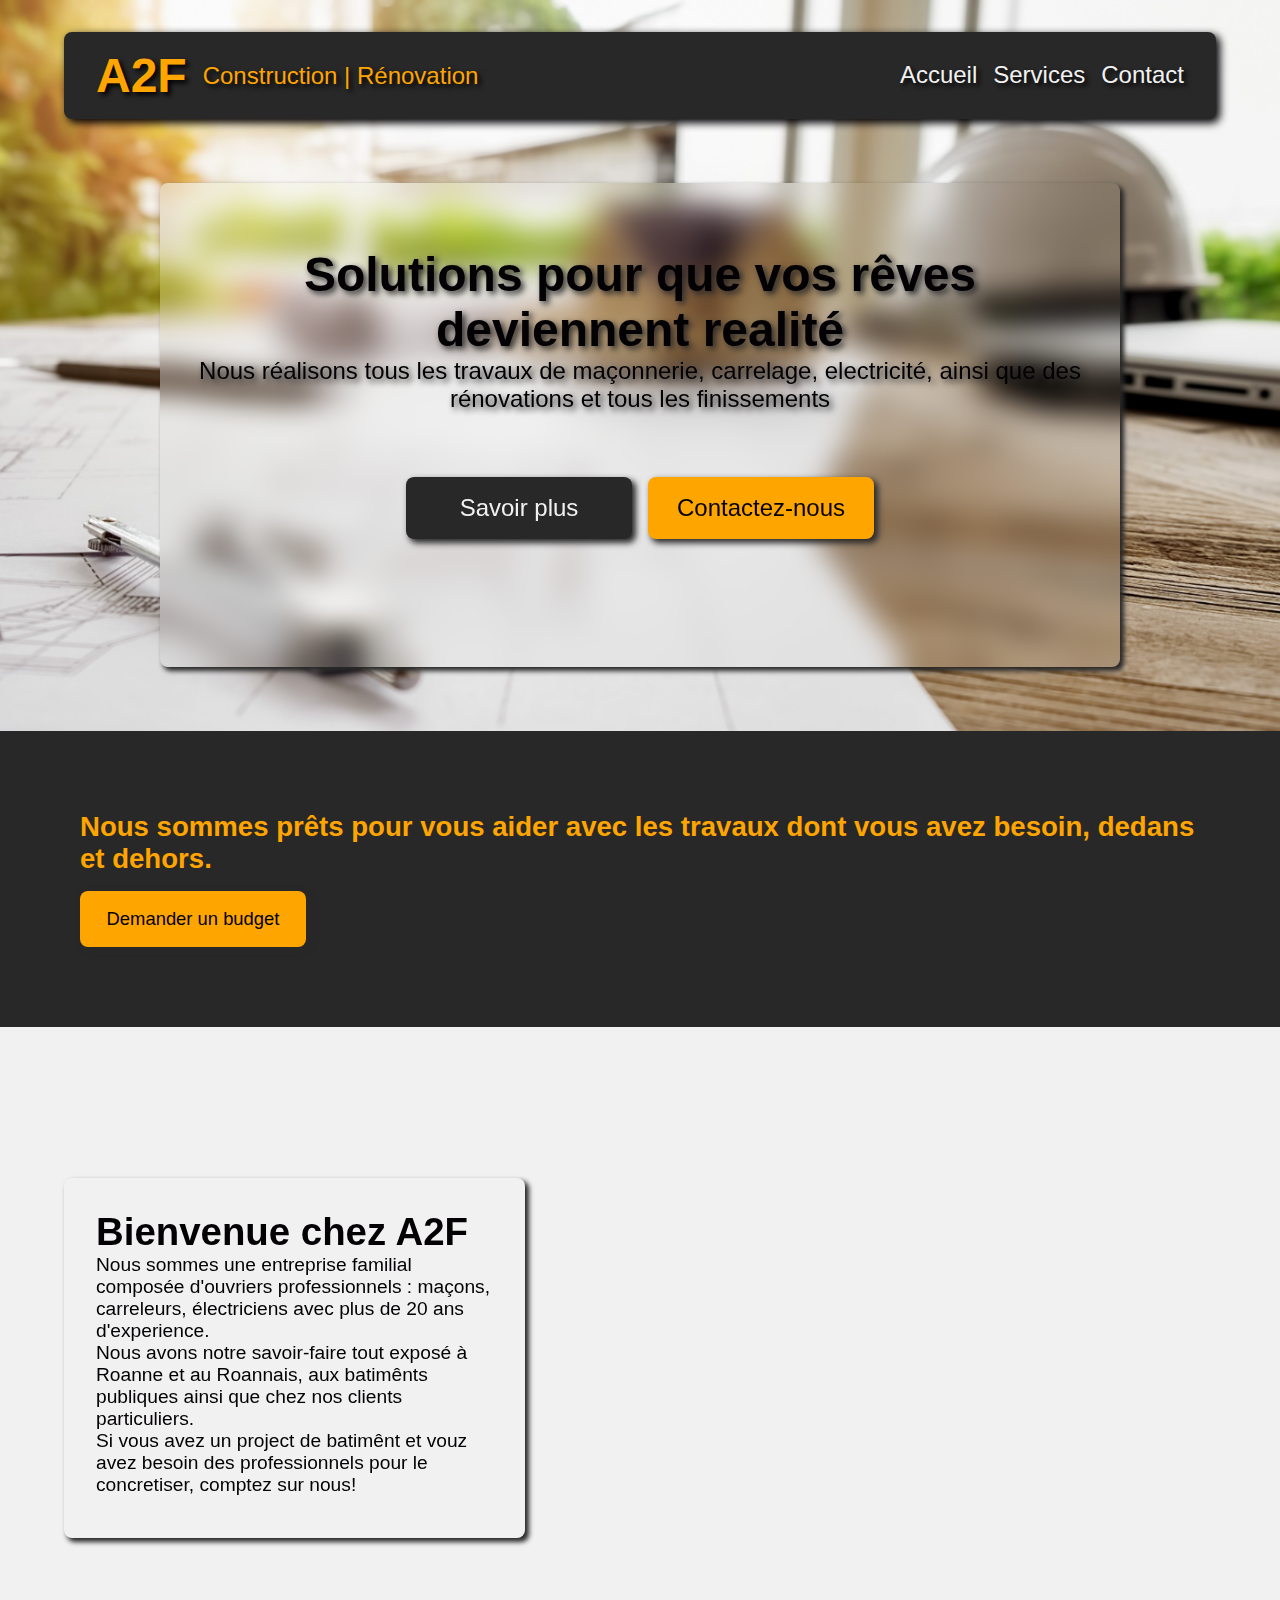
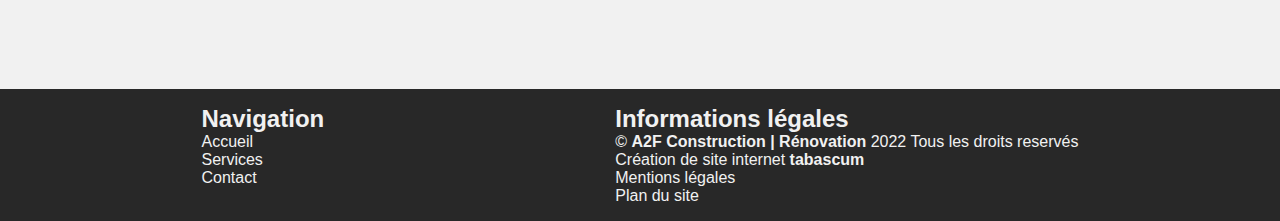
<file: index.html>
<!DOCTYPE html>
<html lang="FR-fr">

<head>
    <meta charset="UTF-8">
    <meta http-equiv="X-UA-Compatible" content="IE=edge">
    <meta name="viewport" content="width=device-width, initial-scale=1.0">
    <!-- Favicon -->
    <link rel="apple-touch-icon" sizes="180x180" href="./img/apple-touch-icon.png">
    <link rel="icon" type="image/png" sizes="32x32" href="./img/favicon-32x32.png">
    <link rel="icon" type="image/png" sizes="16x16" href="./img/favicon-16x16.png">
    <link rel="manifest" href="./img/site.webmanifest">
    <!-- Fonts -->
    <link href="https://api.fontshare.com/v2/css?f[]=supreme@400,401,300,500&f[]=kola@400&display=swap"
        rel="stylesheet">
    <!-- Font Awesome Icons -->
    <link rel="stylesheet" href="https://cdnjs.cloudflare.com/ajax/libs/font-awesome/6.2.0/css/all.min.css"
        integrity="sha512-xh6O/CkQoPOWDdYTDqeRdPCVd1SpvCA9XXcUnZS2FmJNp1coAFzvtCN9BmamE+4aHK8yyUHUSCcJHgXloTyT2A=="
        crossorigin="anonymous" referrerpolicy="no-referrer" />
    <!-- Custom CSS -->
    <link rel="stylesheet" href="./css/root.css">
    <link rel="stylesheet" href="./css/header.css">
    <link rel="stylesheet" href="./css/main.css">
    <link rel="stylesheet" href="./css/responsive.css">
    <!-- JS page behaviour-->
    <script src="./js/index.js" defer></script>
    <title>A2F Construction | Rénovation</title>
</head>

<body>
    <!-- header section -->
    <header>
        <nav>
            <div class="nav-brand">
                <h1>A2F</h1>
                <p>Construction | Rénovation</p>
                <a href="#" class="nav-toggle-button">
                    <i class="fa-solid fa-bars"></i>
                </a>
            </div>
            <div class="nav-links">
                <a href="index.html">Accueil</a>
                <div class="nav-dropdown">
                    <button class="nav-dropbtn">Services
                    </button>
                    <div class="nav-dropdown-content">
                        <a href="services.html" id="maconnerie-btn">Maçonnerie</a>
                        <a href="#carrelage" id="carrelage-btn">Carrelage</a>
                        <a href="#electricite" id="electricite-btn">Electricité</a>
                    </div>
                </div>
                <a href="contact.html">Contact</a>
            </div>
        </nav>
        <section class="hero">
            <article class="container">
                <div class="header">
                    <h1>Solutions pour que vos rêves deviennent realité</h1>
                    <div>
                        <p>Nous réalisons tous les travaux de maçonnerie, carrelage, electricité, ainsi que des
                            rénovations et tous les finissements</p>
                    </div>
                </div>
                <div class="buttons">
                    <a href="services.html" class="button">Savoir plus</a>
                    <a href="contact.html" class="button alert">Contactez-nous</a>
                </div>
            </article>
        </section>
    </header>
    <!-- main content section -->
    <section class="transition">
        <h2>Nous sommes prêts pour vous aider avec les travaux dont vous avez besoin, dedans et dehors. </h2>
        <a href="contact.html" class="button alert">Demander un budget</a>
    </section>
    <main>
        <article>
            <div class="presentation">
                <h1>Bienvenue chez A2F</h1>
                <p>
                    Nous sommes une entreprise familial composée d'ouvriers professionnels : maçons, carreleurs,
                    électriciens avec plus de 20 ans d'experience.
                </p>
                <p>
                    Nous avons notre savoir-faire tout exposé à Roanne et au Roannais, aux batimênts publiques ainsi que
                    chez
                    nos clients particuliers.
                </p>
                <p>
                    Si vous avez un project de batimênt et vouz avez besoin des professionnels pour le concretiser,
                    comptez sur nous!
                </p>
            </div>

        </article>
        <section>

        </section>
    </main>
    <!-- footer section -->
    <footer>
        <article>
            <div class="navigation">
                <h2>Navigation</h2>
                <a href="index.html"><i class="fa-solid fa-chevron-right"></i> Accueil</a>
                <a href="services.html"><i class="fa-solid fa-chevron-right"></i> Services</a>
                <a href="contact.html"><i class="fa-solid fa-chevron-right"></i> Contact</a>
            </div>
            <div class="info-legal">
                <h2>Informations légales</h2>
                <p>&#169 <strong>A2F Construction | Rénovation</strong> 2022 Tous les droits reservés</p>
                <p><i class="fa-solid fa-chevron-right"></i> Création de site internet <strong><a
                            href="https://tabascum.github.io/portfolio/" target="_blank">tabascum</a></strong></p>
                <a href="mentions.html"><i class="fa-solid fa-chevron-right" target="_blank"></i> Mentions légales</a>
                <a href="mapsite.html"><i class="fa-solid fa-chevron-right" target="_blank"></i> Plan du site</a>
            </div>
        </article>
    </footer>

</body>

</html>
</file>
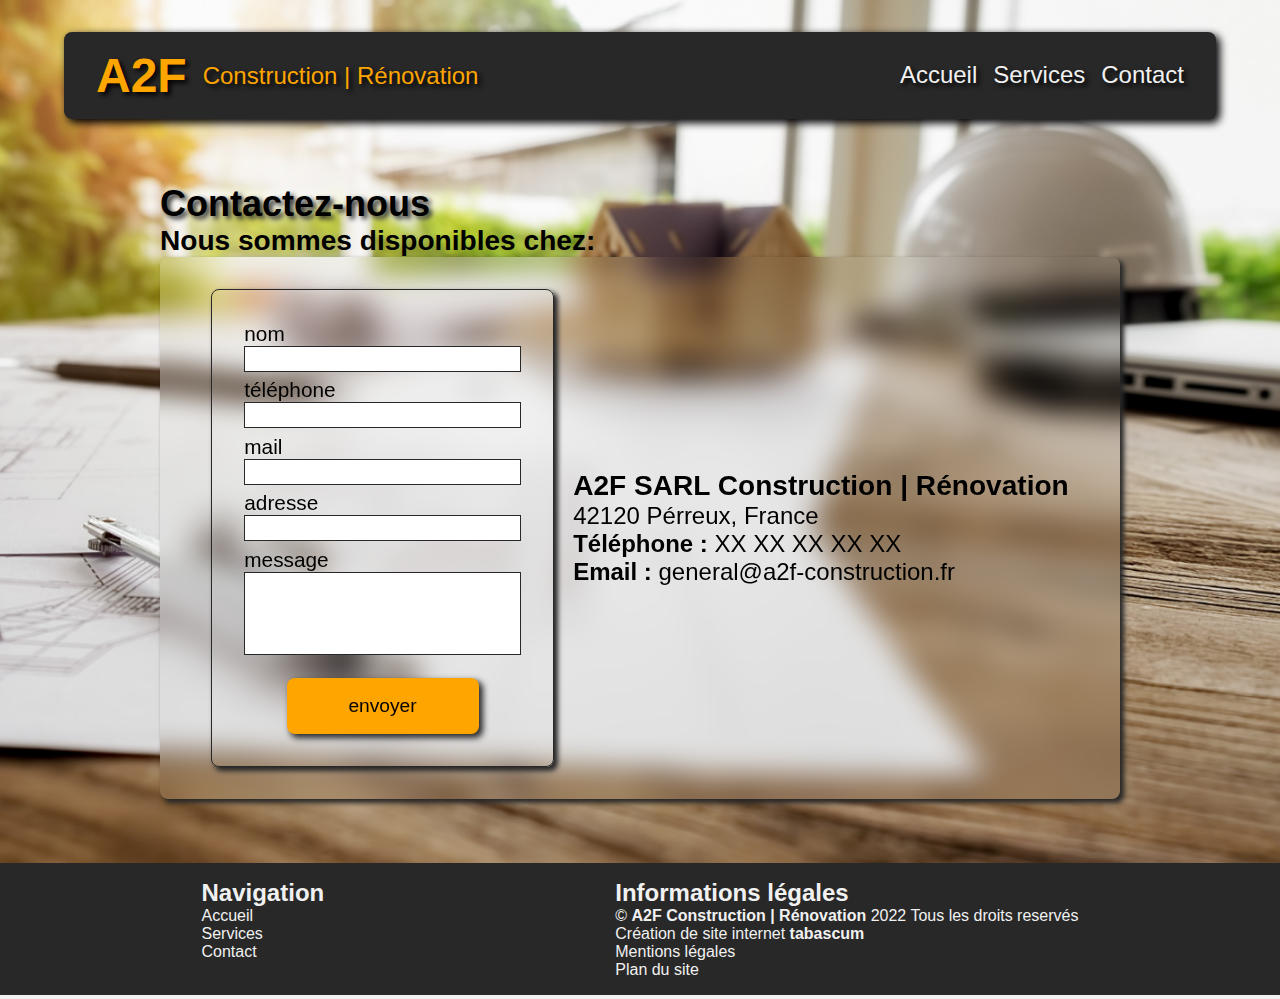
<file: contact.html>
<!DOCTYPE html>
<html lang="FR-fr">

<head>
    <meta charset="UTF-8">
    <meta http-equiv="X-UA-Compatible" content="IE=edge">
    <meta name="viewport" content="width=device-width, initial-scale=1.0">
    <!-- Favicon -->
    <link rel="apple-touch-icon" sizes="180x180" href="./img/apple-touch-icon.png">
    <link rel="icon" type="image/png" sizes="32x32" href="./img/favicon-32x32.png">
    <link rel="icon" type="image/png" sizes="16x16" href="./img/favicon-16x16.png">
    <link rel="manifest" href="./img/site.webmanifest">
    <!-- Fonts -->
    <link href="https://api.fontshare.com/v2/css?f[]=supreme@400,401,300,500&f[]=kola@400&display=swap"
        rel="stylesheet">
    <!-- Font Awesome Icons -->
    <link rel="stylesheet" href="https://cdnjs.cloudflare.com/ajax/libs/font-awesome/6.2.0/css/all.min.css"
        integrity="sha512-xh6O/CkQoPOWDdYTDqeRdPCVd1SpvCA9XXcUnZS2FmJNp1coAFzvtCN9BmamE+4aHK8yyUHUSCcJHgXloTyT2A=="
        crossorigin="anonymous" referrerpolicy="no-referrer" />
    <!-- Custom CSS -->
    <link rel="stylesheet" href="./css/root.css">
    <link rel="stylesheet" href="./css/header.css">
    <link rel="stylesheet" href="./css/main.css">
    <link rel="stylesheet" href="./css/responsive.css">
    <!-- JS page behaviour-->
    <script src="./js/index.js" defer></script>
    <title>A2F Construction | Rénovation</title>
</head>

<body>
    <!-- header section -->
    <header>
        <nav>
            <div class="nav-brand">
                <h1>A2F</h1>
                <p>Construction | Rénovation</p>
                <a href="#" class="nav-toggle-button">
                    <i class="fa-solid fa-bars"></i>
                </a>
            </div>
            <div class="nav-links">
                <a href="index.html">Accueil</a>
                <div class="nav-dropdown">
                    <button class="nav-dropbtn">Services
                    </button>
                    <div class="nav-dropdown-content">
                        <a href="services.html" id="maconnerie-btn">Maçonnerie</a>
                        <a href="#carrelage" id="carrelage-btn">Carrelage</a>
                        <a href="#electricite" id="electricite-btn">Electricité</a>
                    </div>
                </div>
                <a href="contact.html">Contact</a>
            </div>
        </nav>
        <section class="hero contain">
            <div class="contain-card">
                <h2>Contactez-nous</h2>
                <h3>Nous sommes disponibles chez:</h3>
            </div>
            <article class="contained">
                <div class="form">
                    <form action="">
                        <div class="form-field">
                            <label for="name" id="name-label">nom</label>
                            <input type="text" name="name" id="name" autocomplete="off">
                        </div>
                        <div class="form-field">
                            <label for="telephone" id="telephone-label">téléphone</label>
                            <input type="tel" name="telephone" id="telephone" autocomplete="off">
                        </div>
                        <div class="form-field">
                            <label for="email" id="email-label">mail</label>
                            <input type="email" name="email" id="email" autocomplete="off">
                        </div>
                        <div class="form-field">
                            <label for="adress">adresse</label>
                            <input type="text" name="adress" id="adress" autocomplete="off">
                        </div>
                        <div class="form-field">
                            <label for="textarea">message</label>
                            <textarea name="message" id="message" cols="25" rows="4" autocomplete="off"></textarea>
                        </div>
                        <div>
                            <button class="button alert" id="send-btn">envoyer</button>
                        </div>
                    </form>
                </div>
                <div class="contain">
                    <h3>A2F SARL Construction | Rénovation </h3>
                    <p>42120 Pérreux, France</p>
                    <p><strong>Téléphone : </strong> XX XX XX XX XX</p>
                    <p><strong>Email :</strong> general@a2f-construction.fr</p>
                </div>
            </article>
        </section>
    </header>
    <!-- footer section -->
    <footer>
        <article>
            <div class="navigation">
                <h2>Navigation</h2>
                <a href="index.html"><i class="fa-solid fa-chevron-right"></i> Accueil</a>
                <a href="services.html"><i class="fa-solid fa-chevron-right"></i> Services</a>
                <a href="contact.html"><i class="fa-solid fa-chevron-right"></i> Contact</a>
            </div>
            <div class="info-legal">
                <h2>Informations légales</h2>
                <p>&#169 <strong>A2F Construction | Rénovation</strong> 2022 Tous les droits reservés</p>
                <p><i class="fa-solid fa-chevron-right"></i> Création de site internet <strong><a
                            href="https://github.com/tabascum" target="_blank">tabascum</a></strong></p>
                <a href="mentions.html"><i class="fa-solid fa-chevron-right" target="_blank"></i> Mentions légales</a>
                <a href="mapsite.html"><i class="fa-solid fa-chevron-right" target="_blank"></i> Plan du site</a>
            </div>
        </article>
    </footer>
    <script src="https://smtpjs.com/v3/smtp.js">
    </script>
</body>

</html>
</file>
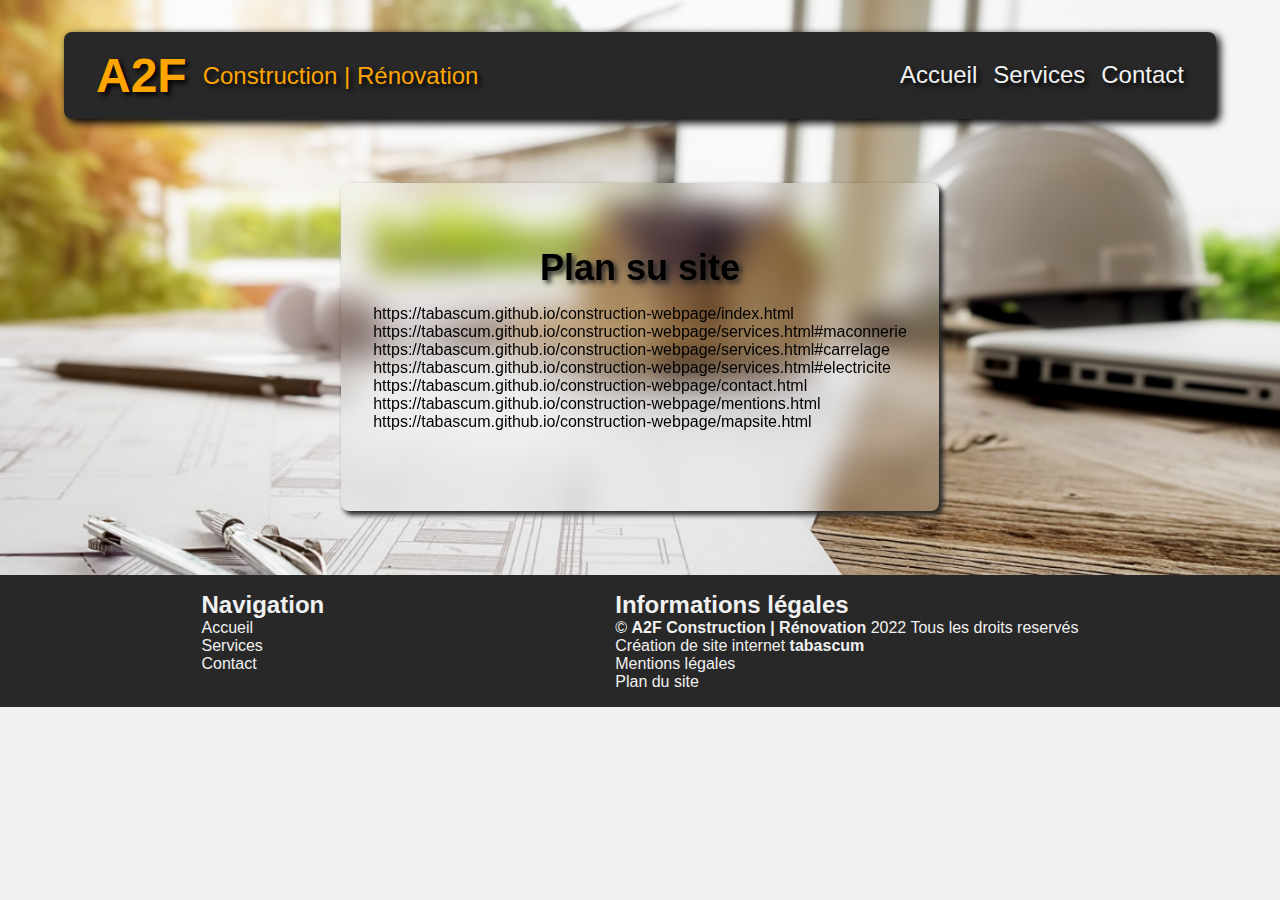
<file: mapsite.html>
<!DOCTYPE html>
<html lang="FR-fr">

<head>
    <meta charset="UTF-8">
    <meta http-equiv="X-UA-Compatible" content="IE=edge">
    <meta name="viewport" content="width=device-width, initial-scale=1.0">
    <!-- Favicon -->
    <link rel="apple-touch-icon" sizes="180x180" href="./img/apple-touch-icon.png">
    <link rel="icon" type="image/png" sizes="32x32" href="./img/favicon-32x32.png">
    <link rel="icon" type="image/png" sizes="16x16" href="./img/favicon-16x16.png">
    <link rel="manifest" href="./img/site.webmanifest">
    <!-- Fonts -->
    <link href="https://api.fontshare.com/v2/css?f[]=supreme@400,401,300,500&f[]=kola@400&display=swap"
        rel="stylesheet">
    <!-- Font Awesome Icons -->
    <link rel="stylesheet" href="https://cdnjs.cloudflare.com/ajax/libs/font-awesome/6.2.0/css/all.min.css"
        integrity="sha512-xh6O/CkQoPOWDdYTDqeRdPCVd1SpvCA9XXcUnZS2FmJNp1coAFzvtCN9BmamE+4aHK8yyUHUSCcJHgXloTyT2A=="
        crossorigin="anonymous" referrerpolicy="no-referrer" />
    <!-- Custom CSS -->
    <link rel="stylesheet" href="./css/root.css">
    <link rel="stylesheet" href="./css/header.css">
    <link rel="stylesheet" href="./css/main.css">
    <link rel="stylesheet" href="./css/responsive.css">
    <!-- JS page behaviour-->
    <script src="./js/index.js" defer></script>
    <title>A2F Construction | Rénovation</title>
</head>

<body>
    <!-- header section -->
    <header>
        <nav>
            <div class="nav-brand">
                <h1>A2F</h1>
                <p>Construction | Rénovation</p>
                <a href="#" class="nav-toggle-button">
                    <i class="fa-solid fa-bars"></i>
                </a>
            </div>
            <div class="nav-links">
                <a href="index.html">Accueil</a>
                <div class="nav-dropdown">
                    <button class="nav-dropbtn">Services
                    </button>
                    <div class="nav-dropdown-content">
                        <a href="services.html" id="maconnerie-btn">Maçonnerie</a>
                        <a href="#carrelage" id="carrelage-btn">Carrelage</a>
                        <a href="#electricite" id="electricite-btn">Electricité</a>
                    </div>
                </div>
                <a href="contact.html">Contact</a>
            </div>
        </nav>
        <section class="hero contain-card">
            <article class="container contain-card">
                <h2>Plan su site</h2>
                <div>
                    <p><i class="fa-solid
                        fa-chevron-right"></i> https://tabascum.github.io/construction-webpage/index.html
                    </p>
                    <p><i class="fa-solid
                        fa-chevron-right"></i> https://tabascum.github.io/construction-webpage/services.html#maconnerie
                    </p>
                    <p><i class="fa-solid
                        fa-chevron-right"></i> https://tabascum.github.io/construction-webpage/services.html#carrelage
                    </p>
                    <p><i class="fa-solid
                        fa-chevron-right"></i>
                        https://tabascum.github.io/construction-webpage/services.html#electricite
                    </p>
                    <p><i class="fa-solid
                        fa-chevron-right"></i> https://tabascum.github.io/construction-webpage/contact.html
                    </p>
                    <p><i class="fa-solid
                        fa-chevron-right"></i> https://tabascum.github.io/construction-webpage/mentions.html
                    </p>
                    <p><i class="fa-solid
                        fa-chevron-right"></i> https://tabascum.github.io/construction-webpage/mapsite.html
                    </p>
                </div>
            </article>
        </section>
    </header>
    <!-- footer section -->
    <footer>
        <article>
            <div class="navigation">
                <h2>Navigation</h2>
                <a href="index.html"><i class="fa-solid fa-chevron-right"></i> Accueil</a>
                <a href="services.html"><i class="fa-solid fa-chevron-right"></i> Services</a>
                <a href="contact.html"><i class="fa-solid fa-chevron-right"></i> Contact</a>
            </div>
            <div class="info-legal">
                <h2>Informations légales</h2>
                <p>&#169 <strong>A2F Construction | Rénovation</strong> 2022 Tous les droits reservés</p>
                <p><i class="fa-solid fa-chevron-right"></i> Création de site internet <strong><a
                            href="https://github.com/tabascum" target="_blank">tabascum</a></strong></p>
                <a href="mentions.html"><i class="fa-solid fa-chevron-right" target="_blank"></i> Mentions légales</a>
                <a href="mapsite.html"><i class="fa-solid fa-chevron-right" target="_blank"></i> Plan du site</a>
            </div>
        </article>
    </footer>
</body>

</html>
</file>
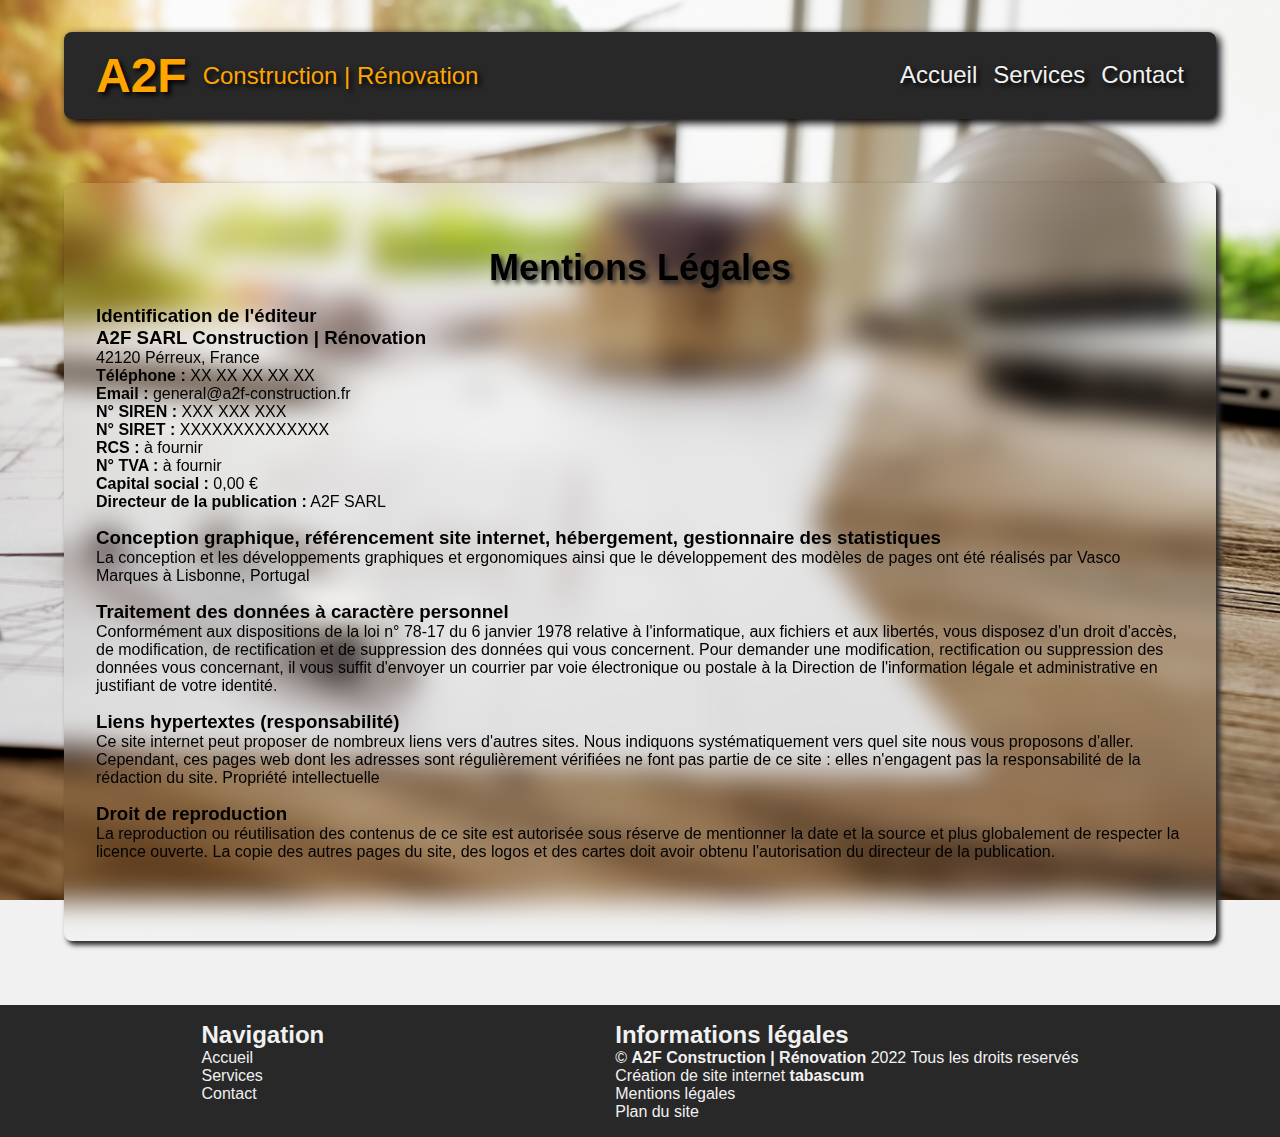
<file: mentions.html>
<!DOCTYPE html>
<html lang="FR-fr">

<head>
    <meta charset="UTF-8">
    <meta http-equiv="X-UA-Compatible" content="IE=edge">
    <meta name="viewport" content="width=device-width, initial-scale=1.0">
    <!-- Favicon -->
    <link rel="apple-touch-icon" sizes="180x180" href="./img/apple-touch-icon.png">
    <link rel="icon" type="image/png" sizes="32x32" href="./img/favicon-32x32.png">
    <link rel="icon" type="image/png" sizes="16x16" href="./img/favicon-16x16.png">
    <link rel="manifest" href="./img/site.webmanifest">
    <!-- Fonts -->
    <link href="https://api.fontshare.com/v2/css?f[]=supreme@400,401,300,500&f[]=kola@400&display=swap"
        rel="stylesheet">
    <!-- Font Awesome Icons -->
    <link rel="stylesheet" href="https://cdnjs.cloudflare.com/ajax/libs/font-awesome/6.2.0/css/all.min.css"
        integrity="sha512-xh6O/CkQoPOWDdYTDqeRdPCVd1SpvCA9XXcUnZS2FmJNp1coAFzvtCN9BmamE+4aHK8yyUHUSCcJHgXloTyT2A=="
        crossorigin="anonymous" referrerpolicy="no-referrer" />
    <!-- Custom CSS -->
    <link rel="stylesheet" href="./css/root.css">
    <link rel="stylesheet" href="./css/header.css">
    <link rel="stylesheet" href="./css/main.css">
    <link rel="stylesheet" href="./css/responsive.css">
    <!-- JS page behaviour-->
    <script src="./js/index.js" defer></script>
    <title>A2F Construction | Rénovation</title>
</head>

<body>
    <!-- header section -->
    <header>
        <nav>
            <div class="nav-brand">
                <h1>A2F</h1>
                <p>Construction | Rénovation</p>
                <a href="#" class="nav-toggle-button">
                    <i class="fa-solid fa-bars"></i>
                </a>
            </div>
            <div class="nav-links">
                <a href="index.html">Accueil</a>
                <div class="nav-dropdown">
                    <button class="nav-dropbtn">Services
                    </button>
                    <div class="nav-dropdown-content">
                        <a href="services.html" id="maconnerie-btn">Maçonnerie</a>
                        <a href="#carrelage" id="carrelage-btn">Carrelage</a>
                        <a href="#electricite" id="electricite-btn">Electricité</a>
                    </div>
                </div>
                <a href="contact.html">Contact</a>
            </div>
        </nav>
        <section class="contain-card">
            <article class="hero container">
                <h2>Mentions Légales</h2>
                <div>
                    <h3>Identification de l'éditeur</h3>
                    <h3>A2F SARL Construction | Rénovation </h3>
                    <p>42120 Pérreux, France</p>
                    <p><strong>Téléphone : </strong> XX XX XX XX XX</p>
                    <p><strong>Email :</strong> general@a2f-construction.fr</p>


                    <p><strong>N° SIREN :</strong> XXX XXX XXX</p>
                    <p><strong>N° SIRET :</strong> XXXXXXXXXXXXXX</p>
                    <p><strong>RCS :</strong> à fournir</p>
                    <p><strong>N° TVA :</strong> à fournir</p>
                    <p><strong>Capital social :</strong> 0,00 €</p>

                    <p><strong>Directeur de la publication :</strong> A2F SARL
                    </p>
                </div>
                <div>
                    <h3> Conception graphique, référencement site internet, hébergement, gestionnaire des statistiques
                    </h3>

                    <p> La conception et les développements graphiques et ergonomiques ainsi que le développement des
                        modèles de
                        pages ont été réalisés par Vasco Marques à Lisbonne, Portugal
                    </p>
                </div>

                <div>
                    <h3>Traitement des données à caractère personnel</h3>
                    <p>
                        Conformément aux dispositions de la loi n° 78-17 du 6 janvier 1978 relative à l'informatique,
                        aux
                        fichiers et aux libertés, vous disposez d'un droit d'accès, de modification, de rectification et
                        de
                        suppression des données qui vous concernent. Pour demander une modification, rectification ou
                        suppression des données vous concernant, il vous suffit d'envoyer un courrier par voie
                        électronique
                        ou
                        postale à la Direction de l'information légale et administrative en justifiant de votre
                        identité.
                    </p>
                </div>
                <div>
                    <h3>Liens hypertextes (responsabilité)</h3>

                    <p> Ce site internet peut proposer de nombreux liens vers d'autres sites. Nous indiquons
                        systématiquement
                        vers quel site nous vous proposons d'aller. Cependant, ces pages web dont les adresses sont
                        régulièrement vérifiées ne font pas partie de ce site : elles n'engagent pas la responsabilité
                        de la
                        rédaction du site.
                        Propriété intellectuelle</p>

                </div>
                <div>
                    <h3>Droit de reproduction</h3>

                    <p>La reproduction ou réutilisation des contenus de ce site est autorisée sous réserve de mentionner
                        la
                        date et la source et plus globalement de respecter la licence ouverte. La copie des autres pages
                        du
                        site, des logos et des cartes doit avoir obtenu l'autorisation du directeur de la publication.
                    </p>

                </div>
            </article>
        </section>
    </header>
    <!-- footer section -->
    <footer>
        <article>
            <div class="navigation">
                <h2>Navigation</h2>
                <a href="index.html"><i class="fa-solid fa-chevron-right"></i> Accueil</a>
                <a href="services.html"><i class="fa-solid fa-chevron-right"></i> Services</a>
                <a href="contact.html"><i class="fa-solid fa-chevron-right"></i> Contact</a>
            </div>
            <div class="info-legal">
                <h2>Informations légales</h2>
                <p>&#169 <strong>A2F Construction | Rénovation</strong> 2022 Tous les droits reservés</p>
                <p><i class="fa-solid fa-chevron-right"></i> Création de site internet <strong><a
                            href="https://github.com/tabascum" target="_blank">tabascum</a></strong></p>
                <a href="mentions.html"><i class="fa-solid fa-chevron-right" target="_blank"></i> Mentions légales</a>
                <a href="mapsite.html"><i class="fa-solid fa-chevron-right" target="_blank"></i> Plan du site</a>
            </div>
        </article>
    </footer>
</body>

</html>
</file>
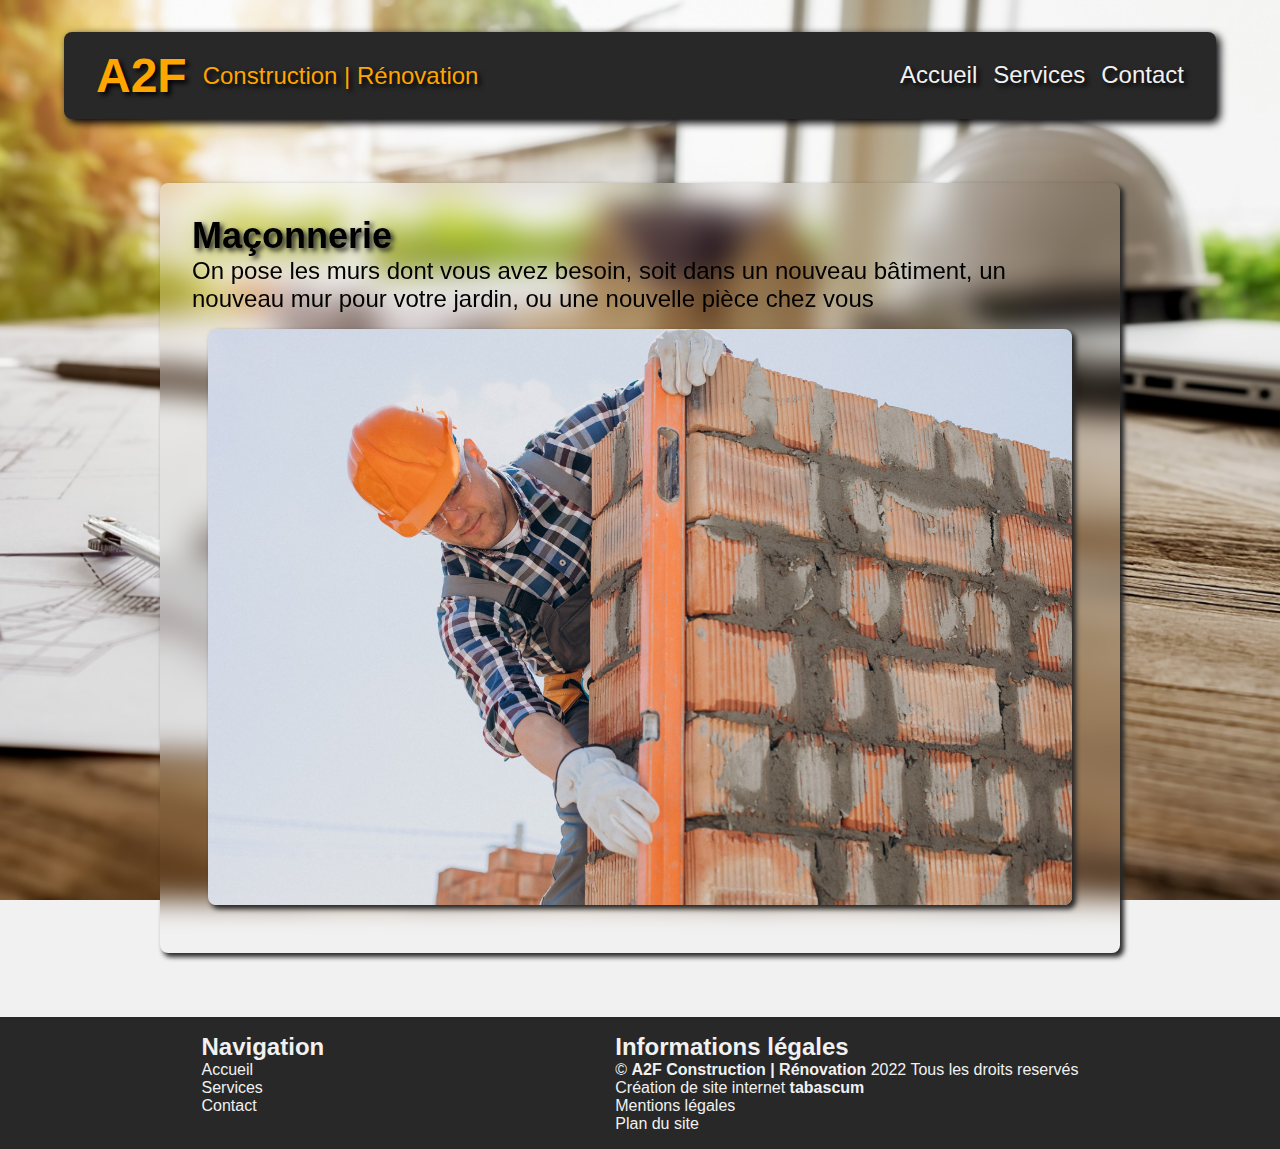
<file: services.html>
<!DOCTYPE html>
<html lang="FR-fr">

<head>
    <meta charset="UTF-8">
    <meta http-equiv="X-UA-Compatible" content="IE=edge">
    <meta name="viewport" content="width=device-width, initial-scale=1.0">
    <!-- Favicon -->
    <link rel="apple-touch-icon" sizes="180x180" href="./img/apple-touch-icon.png">
    <link rel="icon" type="image/png" sizes="32x32" href="./img/favicon-32x32.png">
    <link rel="icon" type="image/png" sizes="16x16" href="./img/favicon-16x16.png">
    <link rel="manifest" href="./img/site.webmanifest">
    <!-- Fonts -->
    <link href="https://api.fontshare.com/v2/css?f[]=supreme@400,401,300,500&f[]=kola@400&display=swap"
        rel="stylesheet">
    <!-- Font Awesome Icons -->
    <link rel="stylesheet" href="https://cdnjs.cloudflare.com/ajax/libs/font-awesome/6.2.0/css/all.min.css"
        integrity="sha512-xh6O/CkQoPOWDdYTDqeRdPCVd1SpvCA9XXcUnZS2FmJNp1coAFzvtCN9BmamE+4aHK8yyUHUSCcJHgXloTyT2A=="
        crossorigin="anonymous" referrerpolicy="no-referrer" />
    <!-- Custom CSS -->
    <link rel="stylesheet" href="./css/root.css">
    <link rel="stylesheet" href="./css/header.css">
    <link rel="stylesheet" href="./css/main.css">
    <link rel="stylesheet" href="./css/responsive.css">
    <!-- JS page behaviour-->
    <script src="./js/index.js" defer></script>
    <title>A2F Construction | Rénovation</title>
</head>

<body>
    <!-- header section -->
    <header>
        <nav>
            <div class="nav-brand">
                <h1>A2F</h1>
                <p>Construction | Rénovation</p>
                <a href="#" class="nav-toggle-button">
                    <i class="fa-solid fa-bars"></i>
                </a>
            </div>
            <div class="nav-links">
                <a href="index.html">Accueil</a>
                <div class="nav-dropdown">
                    <button class="nav-dropbtn">Services
                    </button>
                    <div class="nav-dropdown-content">
                        <a href="#maconnerie" id="maconnerie-btn">Maçonnerie</a>
                        <a href="#carrelage" id="carrelage-btn">Carrelage</a>
                        <a href="#electricite" id="electricite-btn">Electricité</a>
                    </div>
                </div>
                <a href="contact.html">Contact</a>
            </div>
        </nav>

        <!-- Services section -->
        <section class="hero">
            <span id="maconnerie" class="active">
                <article class="contained contain">
                    <div class="contain-card">
                        <h2>Maçonnerie</h2>
                        <p>
                            On pose les murs dont vous avez besoin, soit dans un nouveau bâtiment, un nouveau mur pour
                            votre
                            jardin, ou une nouvelle pièce chez vous
                        </p>
                    </div>
                    <div class="background-service-one">
                        <img src="./img/young-craftsman-building-a-house.jpg" alt="">
                    </div>
                </article>
            </span>
            <span id="carrelage" class="hidden">
                <article class="contained contain">
                    <div class="contain-card">
                        <h2>Carrelage</h2>
                        <p>
                            Soit de faïence, au sol ou mural, nos professionels ont l'experience et l'expertise pour
                            installer, changer ou réparer votre carrelage de choix.
                        </p>
                    </div>
                    <div class="background-service-two">
                        <img src="./img/worker-puts-tiles.jpg" alt="">
                    </div>
                </article>
            </span>
            <span id="electricite" class="hidden">
                <article class="contained contain">
                    <div class="contain-card">
                        <h2>Electricité</h2>
                        <p>
                            L'installation de la structure d'electricité neuve c'est aussi à nous, ainsi que les
                            remplacements des installations existants
                        </p>
                    </div>
                    <div class="background-service-three">
                        <img src="./img/male-electrician-works-switchboard-with-electrical-connecting-cable.jpg" alt="">
                    </div>
                </article>
            </span>
        </section>
    </header>
    <!-- footer section -->
    <footer>
        <article>
            <div class="navigation">
                <h2>Navigation</h2>
                <a href="index.html"><i class="fa-solid fa-chevron-right"></i> Accueil</a>
                <a href="services.html"><i class="fa-solid fa-chevron-right"></i> Services</a>
                <a href="contact.html"><i class="fa-solid fa-chevron-right"></i> Contact</a>
            </div>
            <div class="info-legal">
                <h2>Informations légales</h2>
                <p>&#169 <strong>A2F Construction | Rénovation</strong> 2022 Tous les droits reservés</p>
                <p><i class="fa-solid fa-chevron-right"></i> Création de site internet <strong><a
                            href="https://github.com/tabascum" target="_blank">tabascum</a></strong></p>
                <a href="mentions.html"><i class="fa-solid fa-chevron-right" target="_blank"></i> Mentions légales</a>
                <a href="mapsite.html"><i class="fa-solid fa-chevron-right" target="_blank"></i> Plan du site</a>
            </div>
        </article>
    </footer>
    </script>
</body>

</html>
</file>
<file: css/root.css>
*,
*::before,
*::after {
  margin: 0;
  padding: 0;
}

:root {
  --primary: #f1f1f1;
  --secondary: #282828;
  --effect: #ffa500;
  --dark: #030104;
}

body {
  display: flex;
  flex-direction: column;
  background: var(--primary);
  font-family: "Supreme", sans-serif;
  font-size: 1.15rem;
}
</file>
<file: css/header.css>
header {
  font-size: 1.5rem;
  padding: 2rem 4rem 5vw;
  background: url("../img/image-of-engineering-objects-on-workplace-top-view-construction-concept-engineering-tools-vintage-tone-retro-filter-effect-soft-focus-selective-focus.jpg")
    fixed no-repeat top;
  background-size: cover;
}

header > nav {
  display: flex;
  padding: 1rem 2rem;
  align-items: center;
  justify-content: space-between;
  font-family: "Kola", sans-serif;
  background: var(--secondary);
  color: var(--primary);
  border-radius: 0.5rem;
  text-shadow: 0.2rem 0.2rem 0.3rem var(--dark);
  box-shadow: 0.2rem 0.2rem 0.5rem var(--dark);
}

.nav-brand {
  display: inherit;
  color: var(--effect);
  align-items: center;
  gap: 1rem;
}

.nav-brand > .nav-toggle-button {
  color: var(--effect);
  display: none;
}

.nav-links {
  display: inherit;
  gap: 1rem;
  border-radius: 0.5rem;
}

.nav-links > a {
  color: var(--primary);
  text-decoration: none;
  border-block-end: 1px solid transparent;
  transition: 0.5s;
}

.nav-links > a:hover {
  color: var(--effect);
  border-block-end: 1px solid;
}

.nav-links button {
  border: none;
  font-size: 1.5rem;
  color: var(--primary);
  background: transparent;
  font-family: "Kola", sans-serif;
  position: relative;
  display: inline-block;
  text-shadow: 0.2rem 0.2rem 0.3rem var(--dark);
}

.nav-links button:hover {
  cursor: pointer;
  color: var(--effect);
}

.nav-dropdown {
  position: relative;
  display: inline-block;
  border-block-end: 1px solid transparent;
  transition: 0.5s;
}

.nav-dropdown:hover {
  border-block-end: 1px solid var(--effect);
}

.nav-dropdown-content {
  display: none;
  position: absolute;
  flex-direction: column;
  border-radius: 0.5rem;
  color: var(--primary);
  background: var(--secondary);
  box-shadow: 0.2rem.2rem 0.4rem var(--secondary);
  padding: 0.5rem;
  top: 3rem;
  left: 50%;
  transform: translateX(-50%);
  z-index: 1;
}

.nav-dropdown-content.active {
  display: block;
}

.nav-dropdown-content > a {
  color: var(--primary);
  text-decoration: none;
}

.nav-dropdown-content > a:hover {
  color: var(--effect);
}

/* Hero section */

.hero {
  display: flex;
  justify-content: center;
  margin-block-start: 4rem;
  padding: 0 6rem;
}

.container {
  display: inherit;
  flex-direction: column;
  justify-content: space-evenly;
  padding: 4rem 2rem;
  text-align: center;
  border-radius: 0.5rem;
  backdrop-filter: blur(0.9rem);
  box-shadow: 0.2rem 0.2rem 0.3rem var(--secondary);
}

.hero > .container > .header {
  font-size: 1.5rem;
  color: var(--dark);
  text-shadow: 0.2rem.2rem 0.4rem var(--secondary);
}

.hero .buttons {
  padding: 4rem 0;
  display: flex;
  justify-content: center;
  gap: 1rem;
}

.button {
  text-decoration: none;
  border-radius: 0.5rem;
  padding: 1rem;
  width: 12rem;
  text-align: center;
  font-family: "Kola", sans-serif;
  background: var(--secondary);
  color: var(--primary);
  box-shadow: 0.2rem.2rem 0.4rem var(--secondary);
  border: 0.1rem solid transparent;
}

.button:hover {
  color: var(--dark);
  background: var(--effect);
}

.alert {
  color: var(--dark);
  background: var(--effect);
}

.alert:hover {
  box-shadow: none;
  background: var(--secondary);
  color: var(--effect);
  border: 0.1rem solid var(--effect);
}
</file>
<file: css/main.css>
.transition {
  gap: 1rem;
  padding: 5rem;
  display: grid;
  align-items: center;
  justify-content: space-around;
  background: var(--secondary);
  color: var(--effect);
}

main {
  min-height: 70vh;
  display: grid;
  font-size: 1.2rem;
  color: var(--text);
  flex-direction: column;
  background: var(--primary);
  grid-template-columns: repeat(2, 40%);
  background: fixed no-repeat center url("../img/construction-plans.jpg");
  background-size: cover;
  padding: 1rem 4rem;
  align-items: center;
}

main > article {
  color: var(--dark);
  min-height: 40vh;
  box-shadow: 0.2rem 0.2rem 0.3rem var(--secondary);
  backdrop-filter: blur(0.5rem);
  border-radius: 0.5rem;
}

.presentation {
  padding: 2rem;
}

/* footer */

footer > article {
  font-size: 1rem;
  display: grid;
  color: var(--primary);
  padding: 1rem 4rem;
  grid-template-columns: repeat(2, auto);
  background: var(--secondary);
  justify-content: space-around;
  gap: 1rem;
}

footer a {
  text-decoration: none;
  color: var(--primary);
}

footer a:hover {
  text-decoration: none;
  color: var(--effect);
}

footer .navigation,
.info-legal {
  display: flex;
  flex-direction: column;
}

/* additional styling */

.contain {
  display: flex;
  flex-direction: column;
  justify-content: center;
  text-align: start;
}

.contained {
  display: inherit;
  justify-content: space-evenly;
  padding: 2rem;
  text-align: start;
  border-radius: 0.5rem;
  backdrop-filter: blur(0.9rem);
  box-shadow: 0.2rem 0.2rem 0.3rem var(--secondary);
}

.contain-card div {
  font-size: 1rem;
  text-align: start;
  margin: 1rem 0;
}

.contain-card h2 {
  font-family: "Kola", sans-serif;
  text-shadow: 0.2rem 0.2rem 0.3rem var(--secondary);
}

/* services pages */

.hidden {
  display: none;
}

.active {
  display: block;
}

.background-service-one {
  display: flex;
  justify-content: center;
  padding: 1rem;
}

.background-service-one img,
.background-service-two img,
.background-service-three img {
  border-radius: 0.5rem;
  max-width: 100%;
  box-shadow: 0.2rem 0.2rem 0.3rem var(--secondary);
}

/* contact form page */

.form {
  display: inherit;
  justify-content: center;
  text-align: start;
}

form {
  gap: 0.4rem;
  padding: 2rem;
  display: inherit;
  text-align: start;
  border-radius: 0.5rem;
  flex-direction: column;
  align-items: center;
  justify-content: center;
  backdrop-filter: blur(2rem);
  border: 0.01rem solid var(--secondary);
  box-shadow: 0.2rem 0.2rem 0.3rem var(--secondary);
  width: 100%;
}

form .button {
  margin-block-start: 1rem;
  font-size: 1.2rem;
}

.form-field {
  display: inherit;
  flex-direction: column;
  font-size: 1.3rem;
  font-family: "Kola", sans-serif;
  width: 100%;
}

.form-field > input {
  min-width: 16.5rem;
  padding: 0 0.3rem;
  line-height: 1.5rem;
  font-size: 1rem;
  border: 0.1rem solid var(--secondary);
}

.form-field > textarea {
  min-width: 15rem;
  padding: 0.3rem;
  font-size: 1rem;
  resize: none;
  border: 0.1rem solid var(--secondary);
}
</file>
<file: css/responsive.css>
@media (max-width: 1230px) {
  .contained {
    display: inherit;
    flex-direction: column;
    align-items: center;
    gap: 1rem;
  }
}

@media (max-width: 920px) {
  .hero {
    padding: 1 2rem;
  }

  nav {
    position: relative;
  }

  .nav-brand .nav-toggle-button {
    display: block;
    position: absolute;
    top: 1.5rem;
    right: 2rem;
  }

  .nav-links {
    position: absolute;
    display: none;
    flex-direction: column;
    color: var(--primary);
    background: var(--secondary);
    box-shadow: 0.2rem.2rem 0.4rem var(--secondary);
    padding: 0.5rem;
    top: 4rem;
    right: 0.5rem;
    transform: translateX(-0.5rem);
    z-index: 1;
  }

  .nav-links.active {
    display: block;
    flex-direction: column;
    max-width: 6rem;
  }

  .nav-dropdown-content {
    display: none;
    position: absolute;
    color: var(--primary);
    background: var(--secondary);
    box-shadow: 0.2rem.2rem 0.4rem var(--secondary);
    padding: 0.5rem;
    top: 0;
    transform: translateX(-12rem);
    z-index: 1;
  }

  main {
    grid-template-columns: repeat(2, 50%);
  }

  .contain-card {
    padding: 1rem;
  }

  .contained {
    box-shadow: none;
  }
}

@media (max-width: 610px) {
  .nav-brand p {
    display: none;
  }

  main {
    min-height: 60vh;
    display: flex;
    justify-content: center;
    padding: 2rem;
  }

  .hero {
    display: flex;
  }

  header {
    padding: 0.5rem;
  }

  .header: {
    padding: 0;
  }

  .contain {
    padding: 0;
  }

  .hero .buttons {
    display: inherit;
    flex-direction: column;
    align-items: center;
  }
}

@media (max-width: 450px) {
  header {
    padding: 1.5rem;
  }

  main {
    padding: 1rem;
  }

  .hero {
    padding: 0.5rem;
  }

  .contained {
    padding: 1rem;
  }

  form {
    padding: 1rem;
  }

  footer > article {
    display: grid;
    color: var(--primary);
    padding: 1rem 2rem;
    grid-template-columns: repeat(1, auto);
    justify-content: space-around;
    gap: 1rem;
  }
}
</file>
